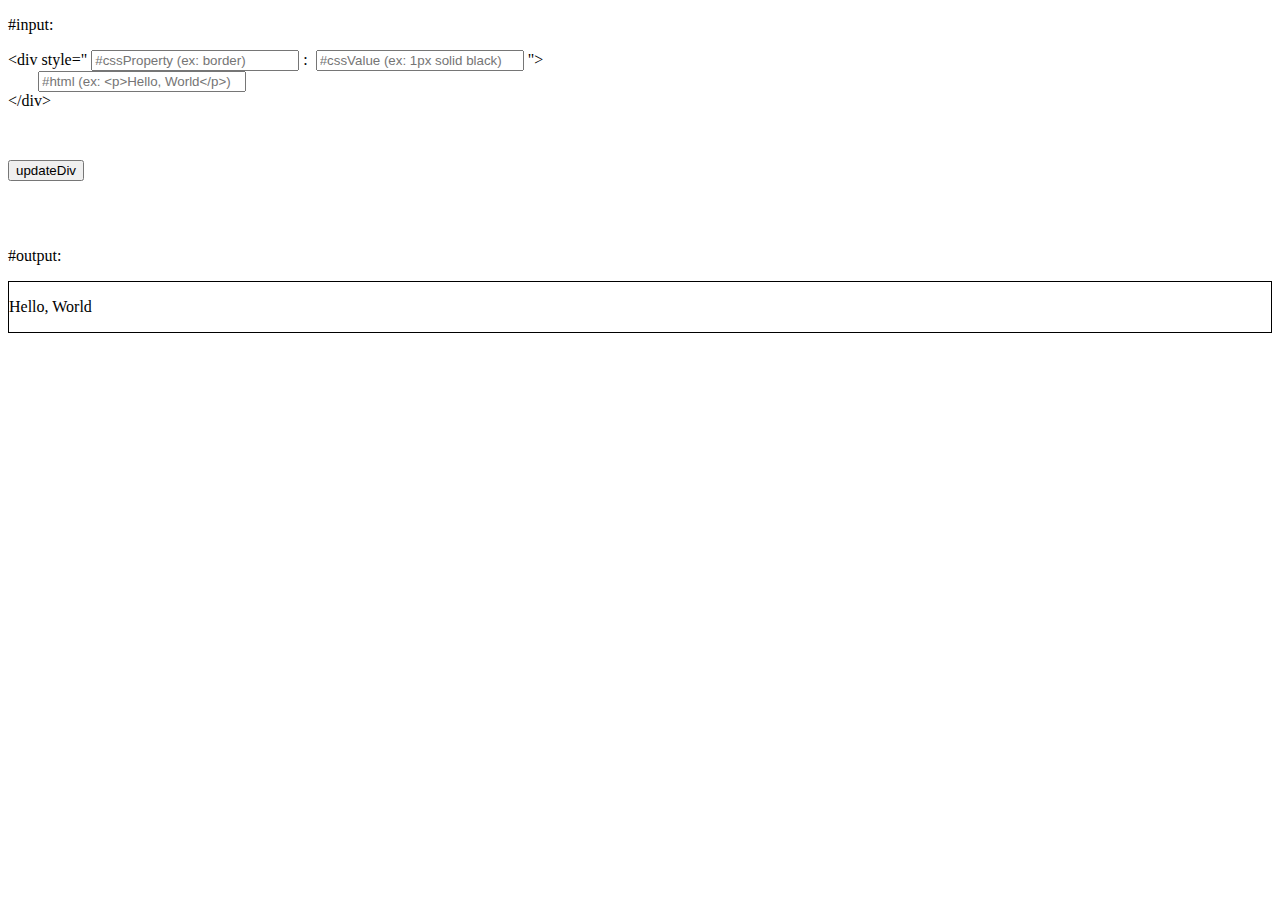
<file: lab9.html>
<!DOCTYPE html>
<html>
<head>
	<title>Lab 9</title>
	<meta charset="utf-8"/>
	<link rel="stylesheet" type="text/css" href="lab9.css">



  <script src="lab9.js"></script>
</head>

  <body>
    <p class="label">#input:</p>
    <div id="input">
      <span>&lt;div style="</span>
      <input id="cssProperty" type="text" placeholder="#cssProperty (ex: border)">
      <span>:&nbsp;</span>
      <input id="cssValue" type="text" placeholder="#cssValue (ex: 1px solid black)">
      <span>"&gt;</span>
      <br>
      <input id="html" type="text" placeholder="#html (ex: <p>Hello, World</p>)">
      <br>
      <span>&lt;/div&gt;</span>
    </div>
    <button id="updateDiv" onclick="updateDiv()">updateDiv</button>
    <p class="label">#output:</p>
    <div id="output">
      <p class="label">Hello, World</p>
    </div>
  </body>
</html>
</file>
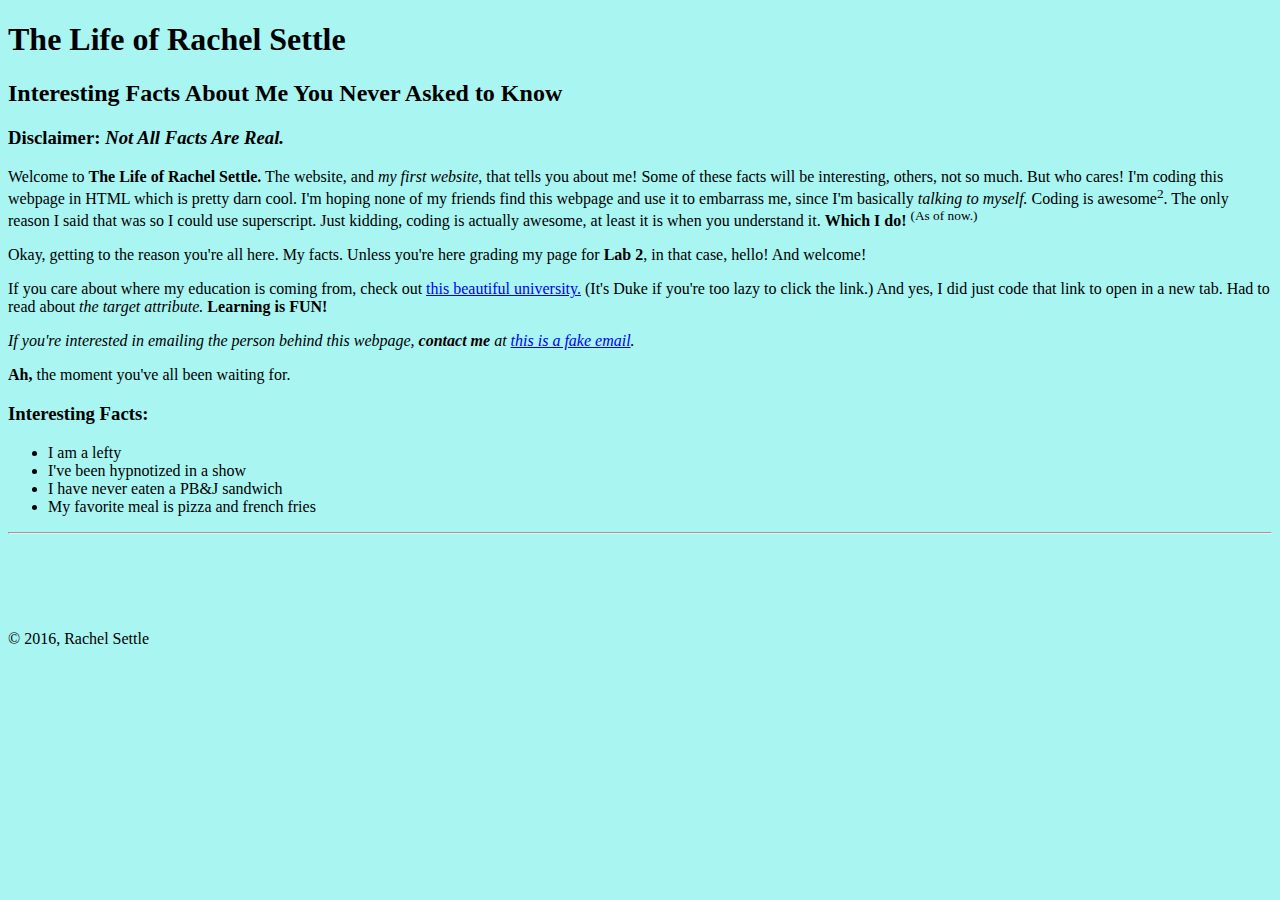
<file: mypage.html>
<!doctype html>
<html lang="en">
<!--Above tells the doc type and language-->


<head>
<meta charset="UTF-8">
<title>The Life of Rachel Settle</title>
</head>
<!--Above creates the head of the webpage-->

<body bgcolor="#A9F5F2">
<h1>The Life of Rachel Settle</h1>
<h2>Interesting Facts About Me You Never Asked to Know</h2>
<h3>Disclaimer: <i>Not All Facts Are Real.</i></h3>
<!--Above creates the headings-->

<p>Welcome to <b>The Life of Rachel Settle.</b> The website, and <i>my first website</i>,
  that tells you about me! Some of these facts will be interesting, others, not so much.
  But who cares! I'm coding this webpage in HTML which is pretty darn cool. I'm
  hoping none of my friends find this webpage and use it to embarrass me, since I'm
  basically <i>talking to myself.</i> Coding is awesome<sup>2</sup>. The
   only reason I said that was so I could use superscript. Just kidding, coding
   is actually awesome, at least it is when you understand it. <b>Which I do!</b>
   <sup>(As of now.)</sup></p>

   <p>Okay, getting to the reason you're all here. My facts. Unless you're here
     grading my page for <b>Lab 2</b>, in that case, hello! And welcome!</p>

<p>If you care about where my education is coming from, check out <a href=
  "https://www.duke.edu/" target="_blank">this beautiful university.</a> (It's Duke if
  you're too lazy to click the link.) And yes, I did just code that link
   to open in a new tab. Had to read about <i>the target attribute.</i> <b>Learning
     is FUN!</b>
     <!--Above has the link to the Duke homepage-->
</p>

<address>
  If you're interested in emailing the person behind this webpage,
  <b>contact me</b> at <a href="mailto:thisisafakeemail@duke.edu">this is a
    fake email</a>.</address>
    <!--Above has the link to a dummy email-->

<p><b>Ah,</b> the moment you've all been waiting for.<p>

<h3>Interesting Facts:</h3>

<ul>
  <li>I am a lefty</li>
  <li>I've been hypnotized in a show</li>
  <li>I have never eaten a PB&J sandwich</li>
  <li>My favorite meal is pizza and french fries</li>
</ul>
<!--Above creates an unordered list of 4 items.-->

<hr>
<!--Above inserts a horizontal rule-->
<br>
<br>
<br>
<br>
<!--Above inserts line breaks-->
<p>&copy; 2016, Rachel Settle</p>

</body>

</html>
</file>
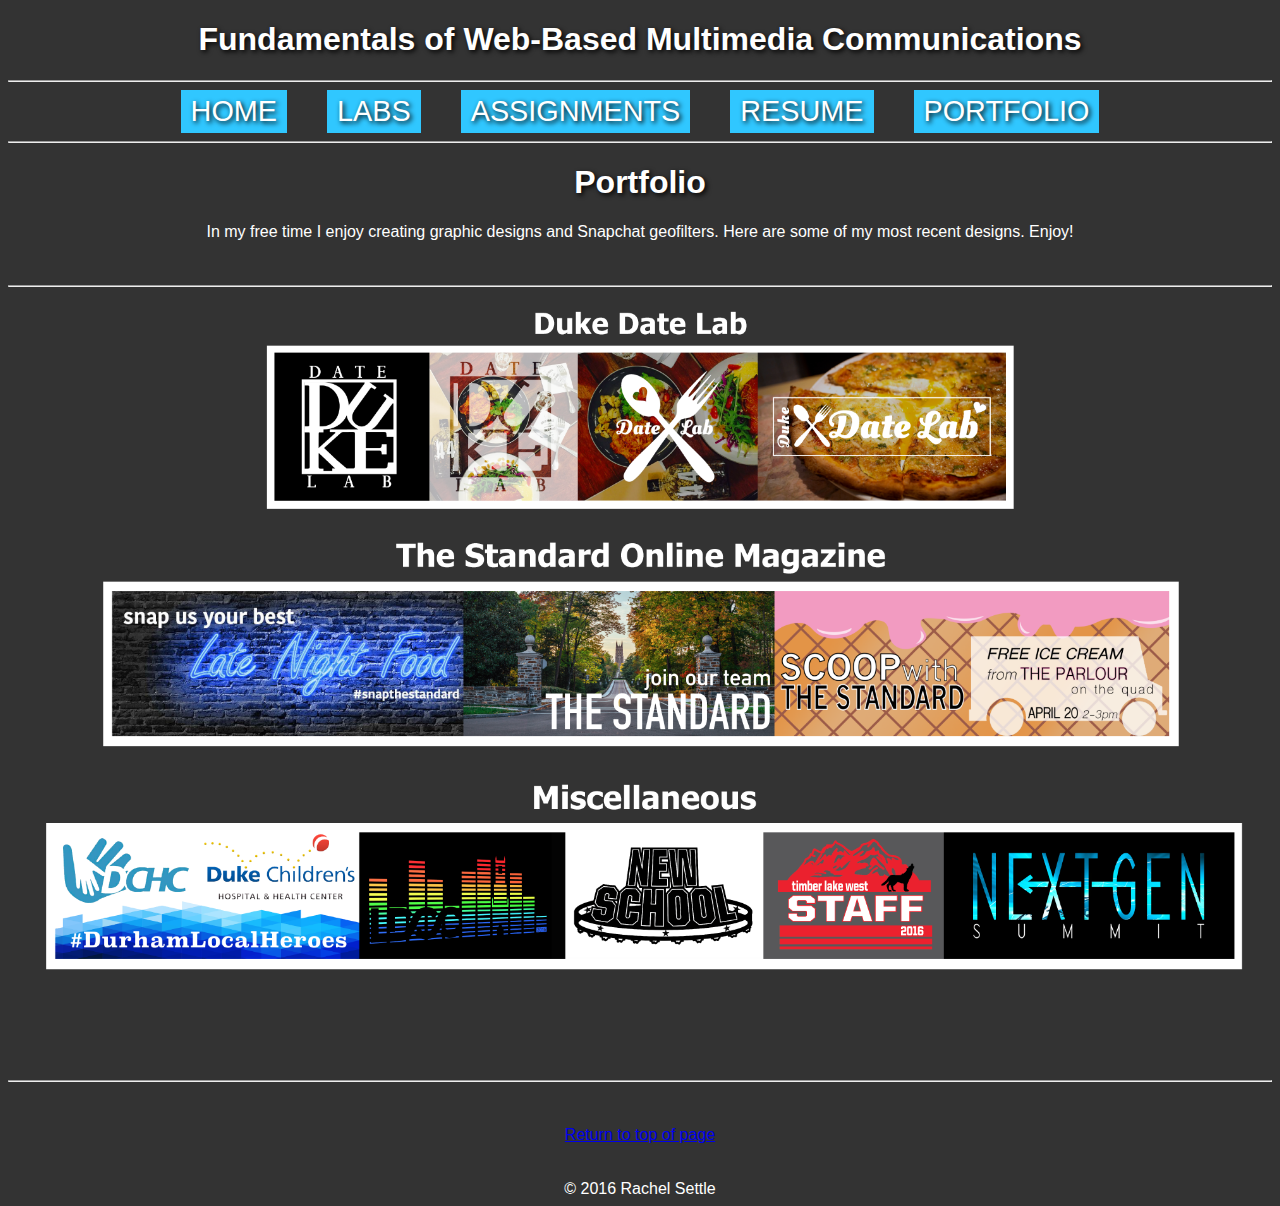
<file: portfolio.html>
<!doctype html>

<html lang="en">


<!--the link element connects this to the rachel.css style sheet-->
    <head>
      <title>ISS 240- Portfolio</title>
      <meta charset="utf-8">
      <link href="rachel.css" rel="stylesheet" type="text/css">
    </head>


      <h1>
        Fundamentals of Web-Based Multimedia Communications
      </h1>
<!--the class menubar sets the bar at the head of the page-->
      <hr>
            <nav class="menubar">
              <a href="index.html">HOME</a>&nbsp;&nbsp;&nbsp;&nbsp;
              <a href="labs.html">LABS</a>&nbsp;&nbsp;&nbsp;&nbsp;
              <a href="assignments.html">ASSIGNMENTS</a>&nbsp;&nbsp;&nbsp;&nbsp;
              <a href="resume.html">RESUME</a>&nbsp;&nbsp;&nbsp;&nbsp;
              <a href="portfolio.html">PORTFOLIO</a>
            </nav>

      <hr>
<h1>Portfolio</h1>

<p>In my free time I enjoy creating graphic designs and Snapchat geofilters.
  Here are some of my most recent designs. Enjoy!</p>
  <br>
  <br>
  <hr>

  <div>
  <img id="portfolio" src="portfolio_images/port_image.png" alt= "Picture">
  </div>

<br>
<br>
<hr>
        <br>
        <br>
        <a href="#top">Return to top of page</a>
        <br>
        <br>
        <br>

        <p>
            &copy; 2016 Rachel Settle
        </p>

      </body>
      </html>
</file>
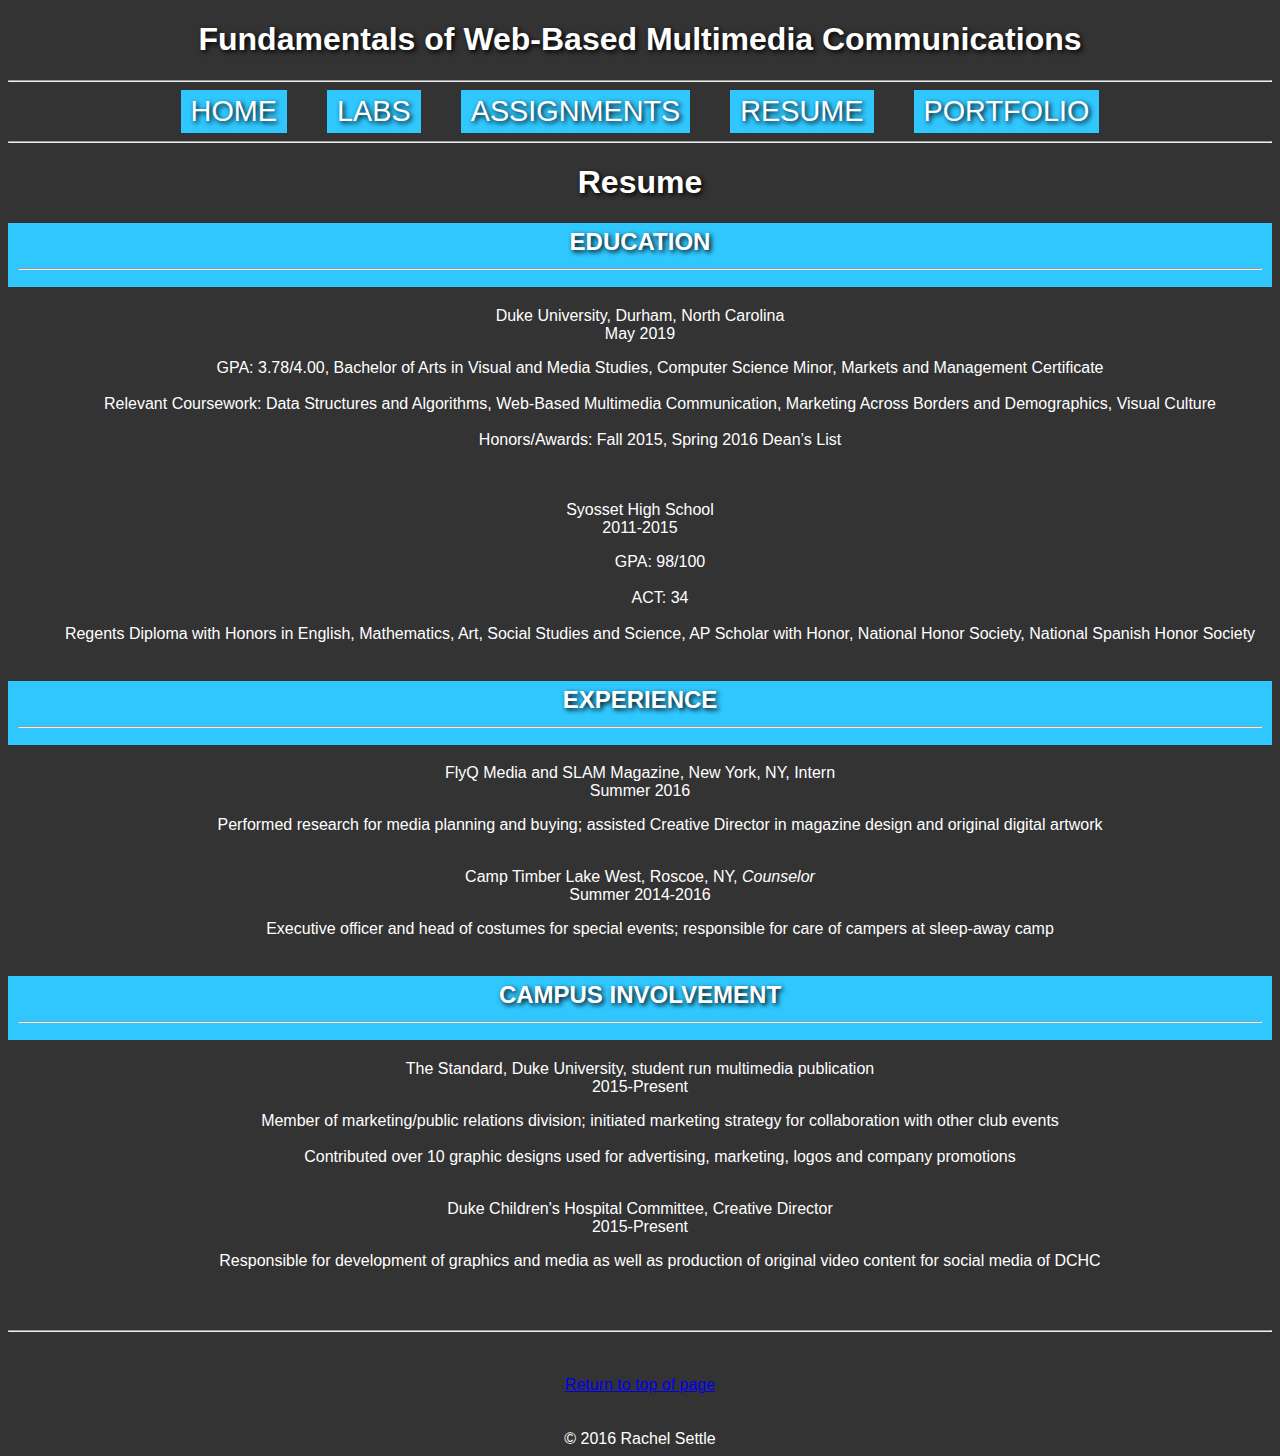
<file: resume.html>
<!doctype html>

<html lang="en">

<!--the link element connects this to the rachel.css style sheet-->
    <head>
      <title>ISS 240- Resume</title>
      <meta charset="utf-8">
      <link href="rachel.css" rel="stylesheet" type="text/css">
    </head>


      <h1>
        Fundamentals of Web-Based Multimedia Communications
      </h1>
<!--the class menubar sets the bar at the head of the page-->
      <hr>
            <nav class="menubar">
              <a href="index.html">HOME</a>&nbsp;&nbsp;&nbsp;&nbsp;
              <a href="labs.html">LABS</a>&nbsp;&nbsp;&nbsp;&nbsp;
              <a href="assignments.html">ASSIGNMENTS</a>&nbsp;&nbsp;&nbsp;&nbsp;
              <a href="resume.html">RESUME</a>&nbsp;&nbsp;&nbsp;&nbsp;
              <a href="portfolio.html">PORTFOLIO</a>
            </nav>
      <hr>
<h1>Resume</h1>


<h2>EDUCATION<hr></h2>
Duke University, Durham, North Carolina<br>
      May 2019<br>
          <ul>
              <li>GPA: 3.78/4.00, Bachelor of Arts in Visual and Media Studies, Computer Science Minor, Markets and Management Certificate</li><br>
              <li>Relevant Coursework: Data Structures and Algorithms, Web-Based Multimedia Communication, Marketing Across Borders and Demographics, Visual Culture</li><br>
              <li>Honors/Awards: Fall 2015, Spring 2016 Dean’s List</li><br>
        </ul>
<br>
Syosset High School<br>
    2011-2015<br>
          <ul>
            <li>GPA: 98/100</li><br>
              <li>ACT: 34</li><br>
              <li>Regents Diploma with Honors in English, Mathematics, Art, Social Studies and Science, AP Scholar with Honor, National Honor Society, National Spanish Honor Society</li><br>
            </ul>

<h2>EXPERIENCE<hr></h2>
FlyQ Media and SLAM Magazine, New York, NY, Intern<br>
  Summer 2016<br>
      <ul>
          <li>Performed research for media planning and buying; assisted Creative Director in magazine design and original digital artwork</li>
      </ul>

<br>
Camp Timber Lake West, Roscoe, NY, <i>Counselor</i><br>
Summer 2014-2016<br>
    <ul>
      <li>Executive officer and head of costumes for special events; responsible for care of campers at sleep-away camp</li><br>
    </ul>


<h2>CAMPUS INVOLVEMENT<hr></h2>
  The Standard, Duke University, student run multimedia publication<br>
  2015-Present<br>
    <ul>
      <li>Member of marketing/public relations division; initiated marketing strategy for collaboration with other club events</li><br>
      <li>Contributed over 10 graphic designs used for advertising, marketing, logos and company promotions</li><br>
    </ul>

    Duke Children's Hospital Committee, Creative Director<br>
    2015-Present<br>
      <ul>
        <li>Responsible for development of graphics and media as well as production of original video content for social media of DCHC</li>
      </ul>

<br>
<br>
<hr>
        <br>
        <br>
        <a href="#top" id="returntotop">Return to top of page</a>
        <br>
        <br>
        <br>

        <p>
            &copy; 2016 Rachel Settle
        </p>

      </body>
      </html>
</file>
<file: lab9.css>
#output {
  border: 1px solid;
}

input {
  width: 200px;
}

#updateDiv {
  margin: 50px 0;
}

#html {
  margin-left: 30px;
}

p {
  color: green;
}

.label {
  color: black;
}
</file>
<file: rachel.css>
/*Assignment 3 Style Sheet- Rachel Settle*/

/*this creates the background color of dark gray, sets the body text to white and font Verdana, center aligned*/
body{
  background-color: #333333;
  color: white;
  font-family: Verdana, sans-serif;
  text-align: center;
}
/*This gives all h1 elements a black text shadow*/
h1{
  text-align: center;
  text-shadow: 2px 2px 5px black;
}
/*for the h2 elements, this creates a different background color and gives the text a black shadow*/
h2{
  background-color: #30C7FF;
  color: white;
  padding: 5px 10px;
  text-shadow: 2px 2px 5px black;
}
/*this aligns all h3 elements to the center of the page*/
h3{
  text-align: center;
}
/*this makes the nav centered and the text 180% of the default size*/
nav{
  text-align: center;
  font-size: 180%;
}
/*this makes the text fill 80% of the page width, by keeping the text slightly off of the edge, it makes it easier to read*/
p{
  margin: auto;
  width: 80%
}

div{
  text-align: center;
}
/*this makes the div with the id images have a width of 100% and an auto height*/
div#images{
  max-width: 100%;
  height: auto;
}



/*This code is to format the images, found from W3 schools*/
div.img {
margin: 5px;
border: 1px solid #ccc;
float: left;
width: 180px;
}

div.img img {
width: 100%;
height: auto;
}

h2#name{
  text-align: center;
}
/*this affects the menu bar and creates a background color for the link and changes the default settings*/
.menubar a:link, a:visited{
    background-color: #30C7FF;
    color: white;
    padding: 5px 10px;
    text-align: center;
    text-decoration: none;
    display: inline-block;
    text-shadow: 2px 2px 5px black;
}

.menubar a:hover, a:active {
    background-color: #269fcc;
    text-shadow: 2px 2px 5px black;
}
/*this edits the links that are found in the class pagecontent and makes them read, changing to a lighter red when hovered over*/
.pagecontent a:link{
  color: red;
  text-decoration: none;
}

.pagecontent a:visited{
  color: red;
  text-decoration: none;
}

.pagecontent a:hover{
  color: #FF4A71;
  text-decoration: none;
}

.pagecontent a:active{
  color: white;
  text-decoration: none;
}
/*this gets rid of the bullets for the unordered list*/
ul{
list-style-type: none;
}

img#portfolio{
    max-width: 100%;
    height: auto;
}


/*CODE FOR ASSIGNMENT 5*/
/*
.myButtonLink{
  display: block;
	width: 100px;
	height: 100px;
	background: url ('iss_navbar_aboutme_blue.png') bottom;
	text-indent: -99999px;
}

.myButtonLink:hover{
  background-position: 0 0;
}
*/
</file>
